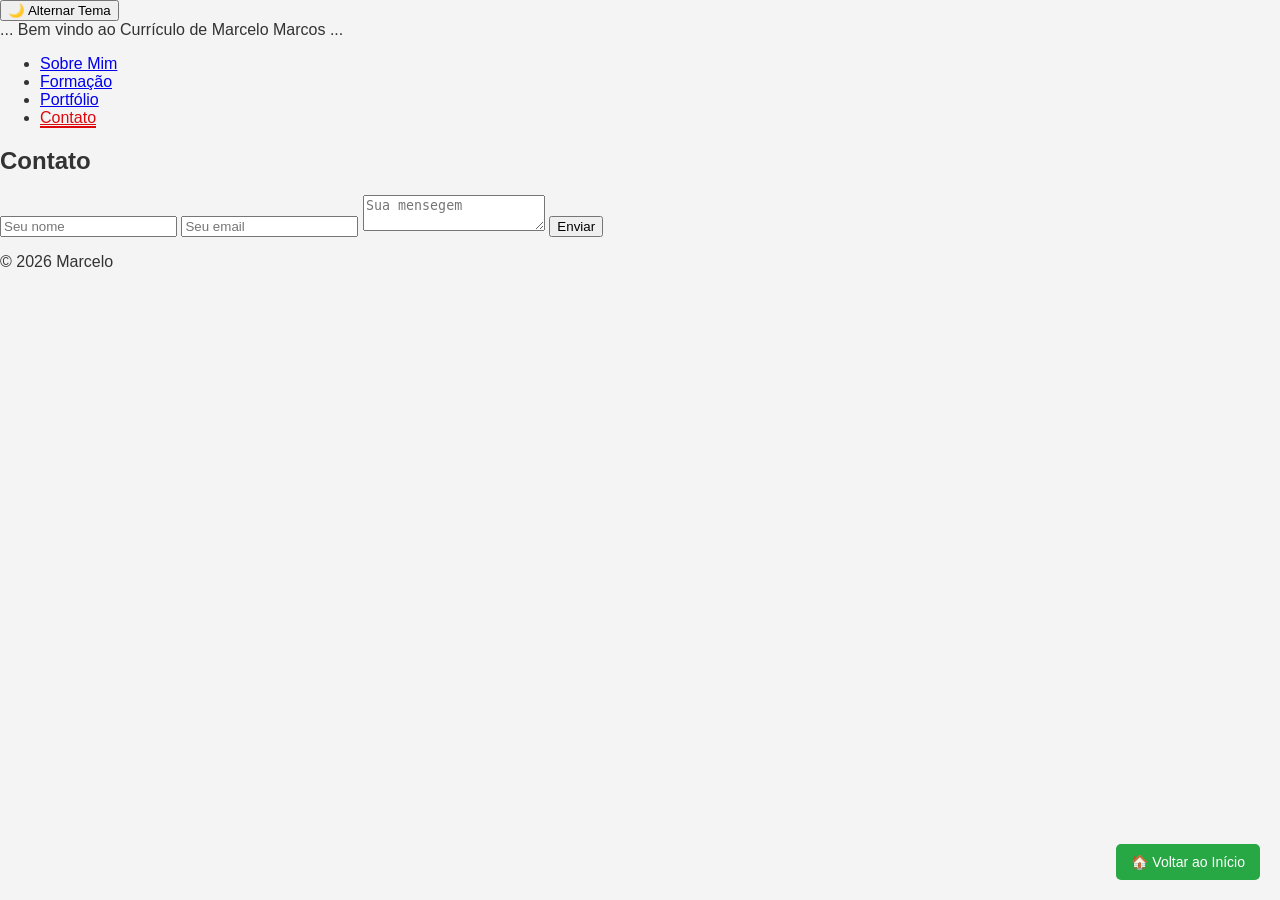
<file: contato.html>
<!DOCTYPE html>
<html lang="pt-BR">
<head>
   <meta charset="UTF-8">
   <title>Contato - Marcelo Marcos</title>
   <link rel="stylesheet" href="style.css">
   <!-- Botão para alternar o tema -->
  <button id="theme-toggle">🌙 Alternar Tema</button>
  <!-- Menu fixo -->
  <header> ... Bem vindo ao Currículo de Marcelo Marcos ... </header>

<nav>
    <ul>
      <li><a href="sobremim.html">Sobre Mim</a></li>
      <li><a href="formacao.html">Formação</a></li>
      <li><a href="portfolio.html">Portfólio</a></li>
      <li><a href="contato.html"class ="active">Contato</a></li>
    </ul>
  </nav>
</head>
<body>
  
  <main>
    <h2>Contato</h2>
<!-- Formulário com validação em JavaScript -->
    <form id="formContato">
        <input type="text" id="nome" placeholder="Seu nome" required>
        <input type="email" id="email" placeholder="Seu email" required>
        <textarea id="mensagem" placeholder="Sua mensegem" required></textarea>
        <button type="submit">Enviar</button>
    </form>
  <main>

  <footer>
    <!--- Botão para voltar ao início --->
   <button onclick="voltarInicio()" id="btnInicio">🏠 Voltar ao Início</button>
   <script>
      function voltarInicio() {
         window.location.href = "index.html" // ajusta para a página inicial
      }
   </script>

   <style>
      #btnInicio {
         position: fixed;
         bottom: 20px;
         right: 20px;
         background-color: #28a745;
         color: white;
         border: none;
         padding: 10px 15px;
         border-radius: 5px;
         cursor: pointer;
         font-size: 14px;
      }
      #btnInicio:hover {
         background-color: #1e7e34;
      }
   </style>

<script>
  // Seleciona o botão
  const btnTema = document.getElementById("theme-toggle");

  // Adiciona o evento de clique
  btnTema.addEventListener("click", () => {
    document.body.classList.toggle("dark");
  });

</script>
    <p>&copy; 2026 Marcelo</p>
  </footer>

<!-- Script de validação -->
 <script src="script.js"></script>
<body>
<html>
</file>
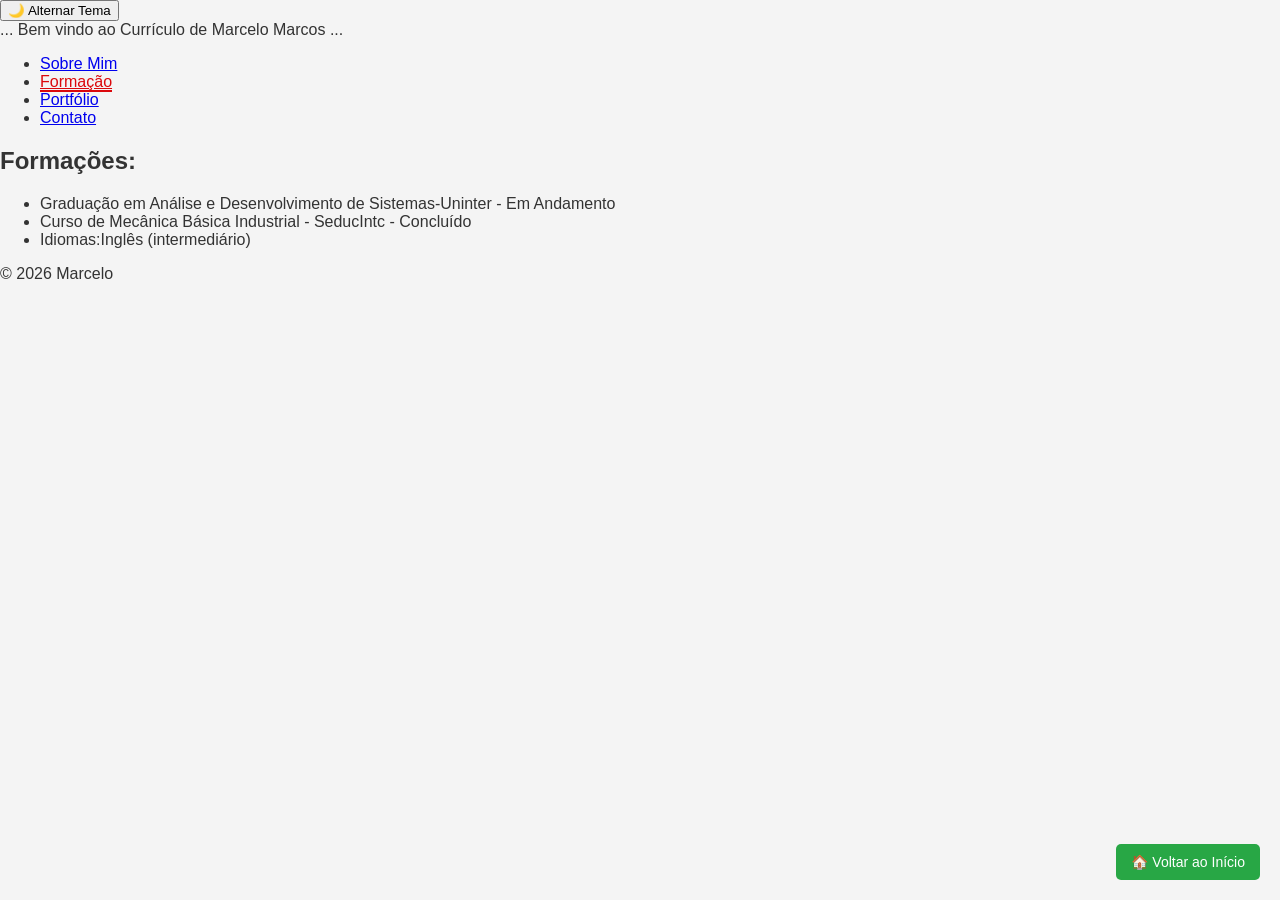
<file: formacao.html>
<!DOCTYPE html>
<html lang="pt-BR">
<head>
   <meta charset="UTF-8">
   <title>Formação - Marcelo Marcos</title>
   <link rel="stylesheet" href="style.css">
   <!-- Botão para alternar o tema -->
  <button id="theme-toggle">🌙 Alternar Tema</button>
  <!-- Menu fixo -->
  <header> ... Bem vindo ao Currículo de Marcelo Marcos ... </header>

<nav>
    <ul>
      <li><a href="sobremim.html">Sobre Mim</a></li>
      <li><a href="formacao.html"class ="active">Formação</a></li>
      <li><a href="portfolio.html">Portfólio</a></li>
      <li><a href="contato.html">Contato</a></li>
    </ul>
  </nav>
</head>
<body>
  
  <main>
    <h2>Formações:</h2>
<!-- Lista de cursos e idiomas -->
    <ul>
        <li>Graduação em Análise e Desenvolvimento de Sistemas-Uninter - Em Andamento</li>
        <li>Curso de Mecânica Básica Industrial - SeducIntc - Concluído</li>
        <li>Idiomas:Inglês (intermediário)</li>
    </ul>
  </main>

  <footer>
    <!--- Botão para voltar ao início --->
   <button onclick="voltarInicio()" id="btnInicio">🏠 Voltar ao Início</button>
   <script>
      function voltarInicio() {
         window.location.href = "index.html" // ajusta para a página inicial
      }
   </script>

   <style>
      #btnInicio {
         position: fixed;
         bottom: 20px;
         right: 20px;
         background-color: #28a745;
         color: white;
         border: none;
         padding: 10px 15px;
         border-radius: 5px;
         cursor: pointer;
         font-size: 14px;
      }
      #btnInicio:hover {
         background-color: #1e7e34;
      }
   </style>

<script>
  // Seleciona o botão
  const btnTema = document.getElementById("theme-toggle");

  // Adiciona o evento de clique
  btnTema.addEventListener("click", () => {
    document.body.classList.toggle("dark");
  });

</script>
    <p>&copy; 2026 Marcelo</p>
  </footer>

</html>
</file>
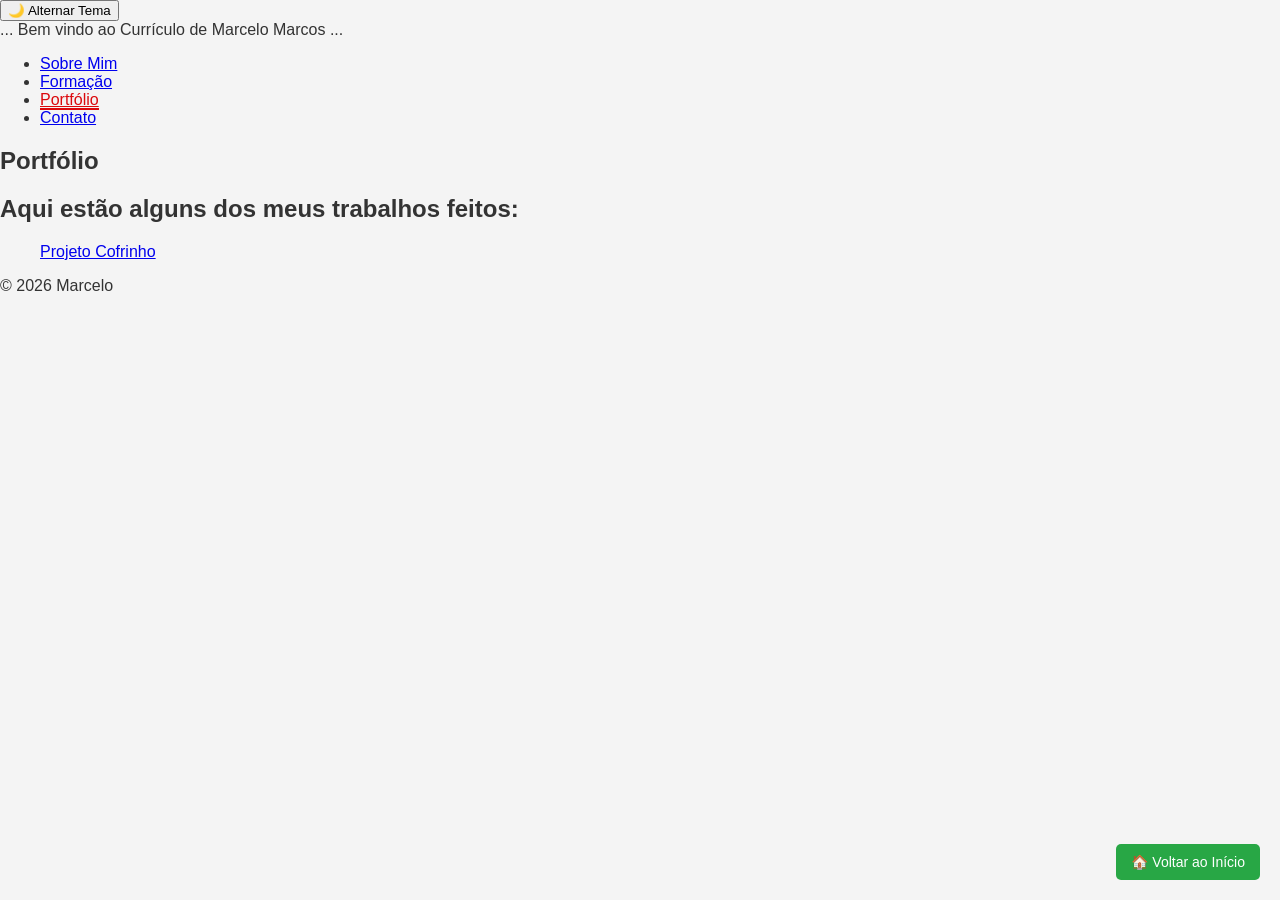
<file: portfolio.html>
<!DOCTYPE html>
<html lang="pt-BR">
<head>
   <meta charset="UTF-8">
   <title>Portfólio - Marcelo Marcos</title>
   <link rel="stylesheet" href="style.css">
   <!-- Botão para alternar o tema -->
  <button id="theme-toggle">🌙 Alternar Tema</button>
  <!-- Menu fixo -->
  <header> ... Bem vindo ao Currículo de Marcelo Marcos ... </header>
  
<nav>
    <ul>
      <li><a href="sobremim.html">Sobre Mim</a></li>
      <li><a href="formacao.html">Formação</a></li>
      <li><a href="portfolio.html"class ="active">Portfólio</a></li>
      <li><a href="contato.html">Contato</a></li>
    </ul>
  </nav>
</head>
<body>

  <main>
    <h2>Portfólio</h2>
<!--LInk pro meu trabalho feito-->
    <h2>Aqui estão alguns dos meus trabalhos feitos:</h2>
    <ul>
        <a href="https://github.com/Marcelom-Uninter/Meus-trabalhos-feitos" target="_blank">
            Projeto Cofrinho
          </a>
    </ul>
  </main>

  <footer>
    <!--- Botão para voltar ao início --->
   <button onclick="voltarInicio()" id="btnInicio">🏠 Voltar ao Início</button>
   <script>
      function voltarInicio() {
         window.location.href = "index.html" // ajusta para a página inicial
      }
   </script>

   <style>
      #btnInicio {
         position: fixed;
         bottom: 20px;
         right: 20px;
         background-color: #28a745;
         color: white;
         border: none;
         padding: 10px 15px;
         border-radius: 5px;
         cursor: pointer;
         font-size: 14px;
      }
      #btnInicio:hover {
         background-color: #1e7e34;
      }
   </style>

<script>
  // Seleciona o botão
  const btnTema = document.getElementById("theme-toggle");

  // Adiciona o evento de clique
  btnTema.addEventListener("click", () => {
    document.body.classList.toggle("dark");
  });

</script>
    <p>&copy; 2026 Marcelo</p>
  </footer>
</body>
</html>
</file>
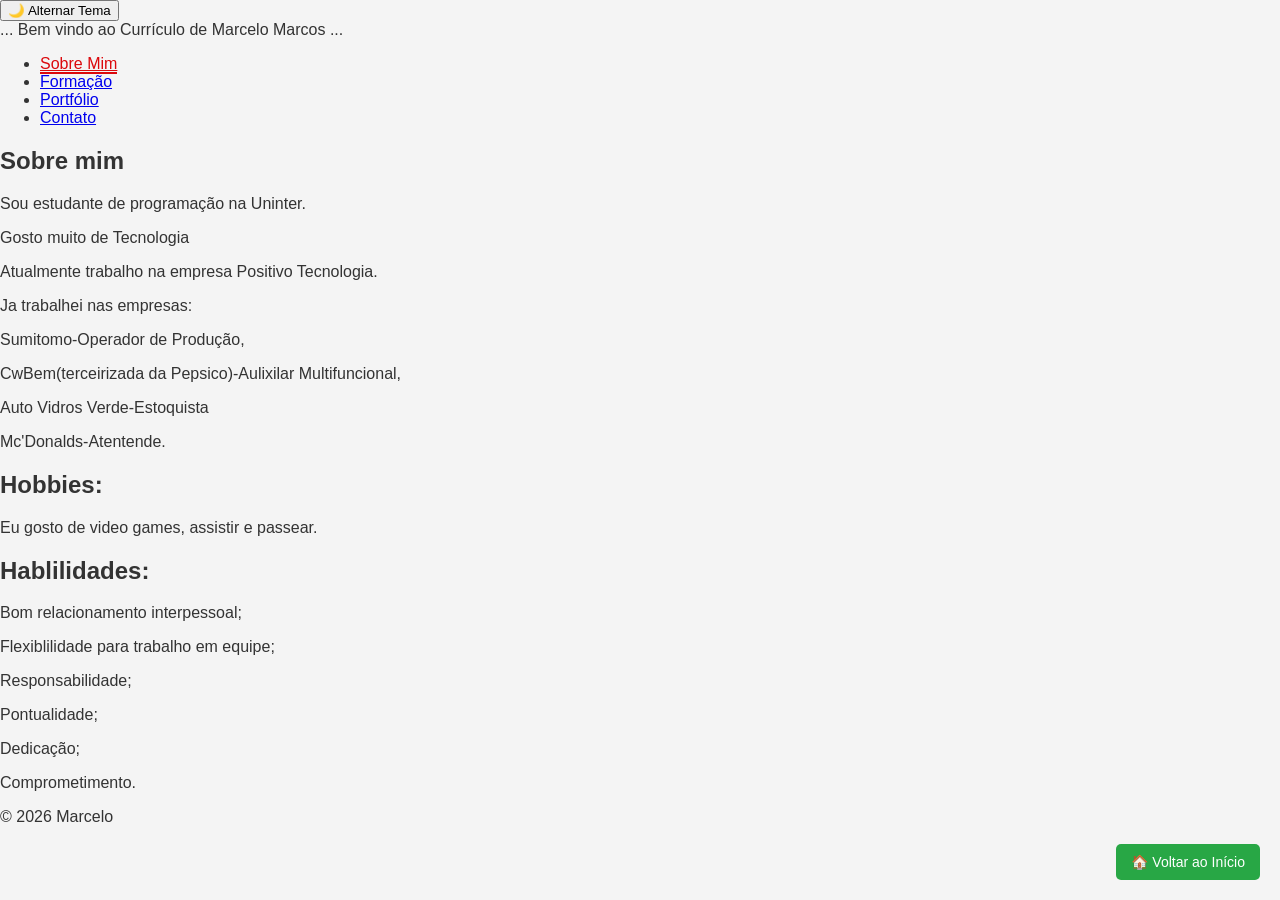
<file: sobremim.html>
<!DOCTYPE html>
<html lang="pt-BR">
<head>
   <meta charset="UTF-8">
   <title>Sobre mim - Marcelo Marcos</title>
   <link rel="stylesheet" href="style.css">
   <!-- Botão para alternar o tema -->
  <button id="theme-toggle">🌙 Alternar Tema</button>
<!-- Menu fixo no topo -->
  <header> ... Bem vindo ao Currículo de Marcelo Marcos ... </header>
  
  <!-- Isso mostra onde voçê está -->
<nav>
    <ul>
      <li><a href="sobremim.html"class ="active">Sobre Mim</a></li>
      <li><a href="formacao.html">Formação</a></li>
      <li><a href="portfolio.html">Portfólio</a></li>
      <li><a href="contato.html">Contato</a></li>
    </ul>
  </nav>
</head>
<body>
  
  <main>
   <h2>Sobre mim</h2>
<!-- histórico profissional e alguns Hobbies-->
   <p>Sou estudante de programação na Uninter.</p>
   <p>Gosto muito de Tecnologia</p>
   <p>Atualmente trabalho na empresa Positivo Tecnologia.</p>
   <p>Ja trabalhei nas empresas:</p>
   <p>Sumitomo-Operador de Produção, </p>
   <p>CwBem(terceirizada da Pepsico)-Aulixilar Multifuncional,</p>
   <p>Auto Vidros Verde-Estoquista</p>
   <p>Mc'Donalds-Atentende. </p>
   <h2>Hobbies:</h2>
   <p>Eu gosto de video games, assistir e passear.</p>
   <h2>Hablilidades:</h2>
   <p>Bom relacionamento interpessoal;</p>
   <p>Flexiblilidade para trabalho em equipe;</p>
   <p>Responsabilidade;</p>
   <p>Pontualidade;</p>
   <p>Dedicação;</p>
   <p>Comprometimento.</p>
  </main>

  <footer>
   <!--- Botão para voltar ao início --->
   <button onclick="voltarInicio()" id="btnInicio">🏠 Voltar ao Início</button>
   <script>
      function voltarInicio() {
         window.location.href = "index.html" // ajusta para a página inicial
      }
   </script>

   <style>
      #btnInicio {
         position: fixed;
         bottom: 20px;
         right: 20px;
         background-color: #28a745;
         color: white;
         border: none;
         padding: 10px 15px;
         border-radius: 5px;
         cursor: pointer;
         font-size: 14px;
      }
      #btnInicio:hover {
         background-color: #1e7e34;
      }
   </style>

   <script>
  // Seleciona o botão
  const btnTema = document.getElementById("theme-toggle");

  // Adiciona o evento de clique
  btnTema.addEventListener("click", () => {
    document.body.classList.toggle("dark");
  });

</script>
    
    <p>&copy; 2026 Marcelo</p>
  </footer>
</body>
</html>
</file>
<file: style.css>
/* Tema claro padrão */
body {
    background: #f4f4f4;
    color:#333 ;
    font-family: Arial, sans-serif;
    margin: 0;
}

/* Tema escuro */
body.dark {
    background: #222;
    color: #eee;
}

/* Botão do menu */
#menu-toggle {
    background: #444;
    color: #fff;
    border: none;
    padding: 10px;
    cursor: pointer;
}
nav a.active {
  color: #db080c;
  border-bottom: 2px solid #db080c;
}
</file>
